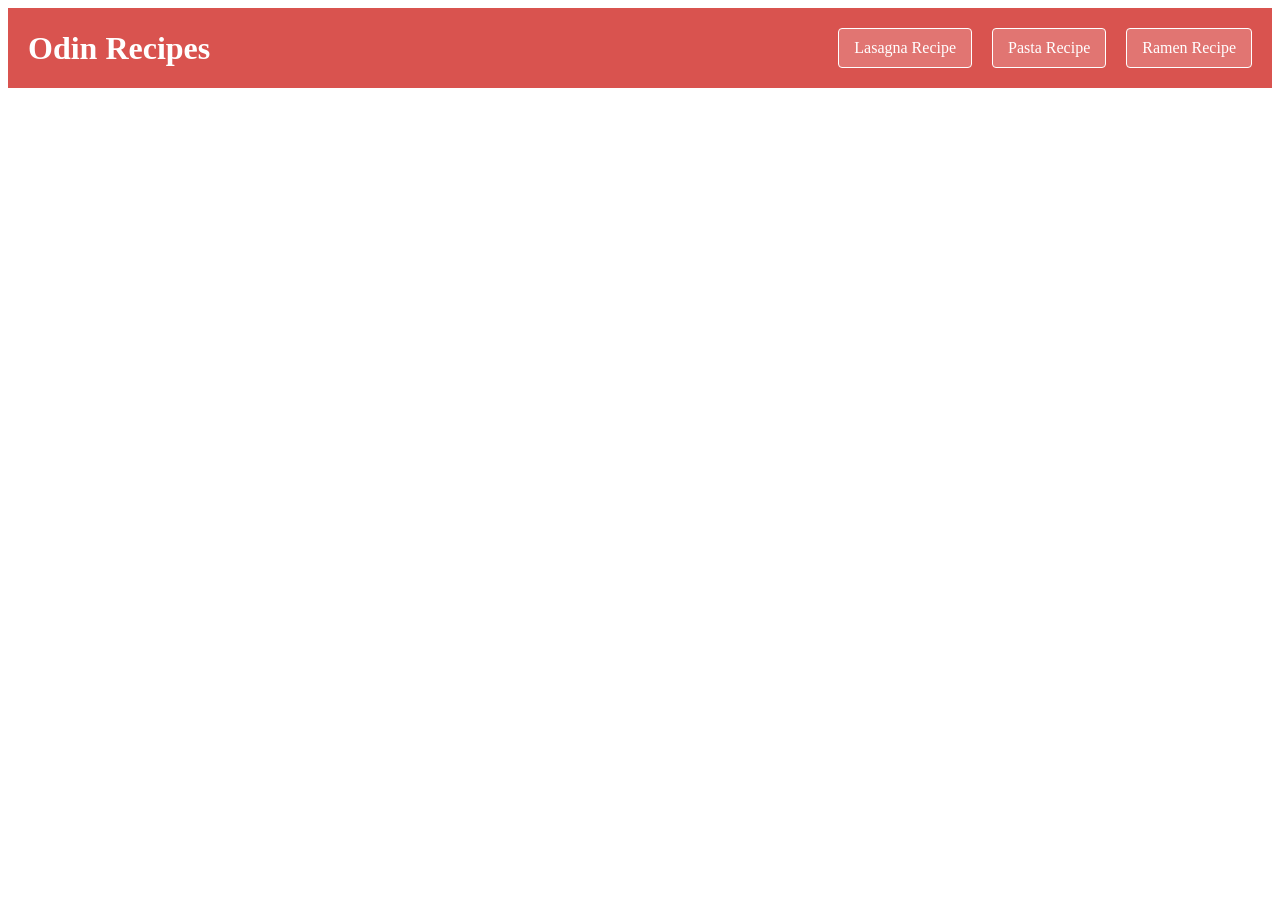
<file: index.html>
<!DOCTYPE html>
<html lang="en">
<head>
    <meta charset="UTF-8">
    <meta name="viewport" content="width=device-width, initial-scale=1.0">
    <link rel="stylesheet" href="styles.css">
    <title>Document</title>
</head>
<body>
    <div class = "title flex-container">
    <h1>Odin Recipes</h1>
    
     <div class="recipes">
    <ul>
        <li><a href="recipes/lasagna.html">Lasagna Recipe</a></li>
        <li><a href="recipes/pasta.html">Pasta Recipe</a></li>
        <li><a href="recipes/ramen.html">Ramen Recipe</a></li>
    </ul>
     </div>
</body>
</html>
</file>
<file: styles.css>
/* ===== HOMEPAGE STYLING (styles.css) ===== */

/* Navbar container - holds title and menu side by side */
.flex-container {
    display: flex;                          /* Arrange items horizontally */
    justify-content: space-between;         /* Title left, menu right */
    align-items: center;                    /* Vertically center items */
    background-color: #d9534f;              /* Red background (matches recipe pages) */
    padding: 20px;                          /* Space inside navbar */
    margin: 0;
    box-sizing: border-box;
}

/* Main title "Odin Recipes" */
.title {
    color: white;                           /* White text on red background */
    font-family: Georgia, serif;            /* Elegant serif font */
    margin: 0;                              /* No extra spacing */
}

.title h1 {
    font-size: 2em;                         /* Large title */
    margin: 0;                              /* Remove default margins */
}

/* Recipe menu list container */
.recipes ul {
    display: flex;                          /* Arrange links horizontally */
    list-style: none;                       /* Remove bullet points */
    padding: 0;                             /* No extra padding */
    gap: 20px;                              /* Space between menu items */
    margin: 0;                              /* No extra margins */
}

/* Individual recipe links */
.recipes li {
    padding: 10px 15px;                     /* Space inside each button */
    background-color: rgba(255, 255, 255, 0.2);  /* Transparent white */
    border: 1px solid white;                /* White border */
    border-radius: 4px;                     /* Rounded corners */
    transition: background-color 0.3s;     /* Smooth animation on hover */
}

.recipes li:hover {
    background-color: rgba(255, 255, 255, 0.3);  /* Slightly more visible on hover */
}

/* Links inside menu items */
.recipes a {
    color: white;                           /* White text */
    text-decoration: none;                  /* No underline */
}
</file>
